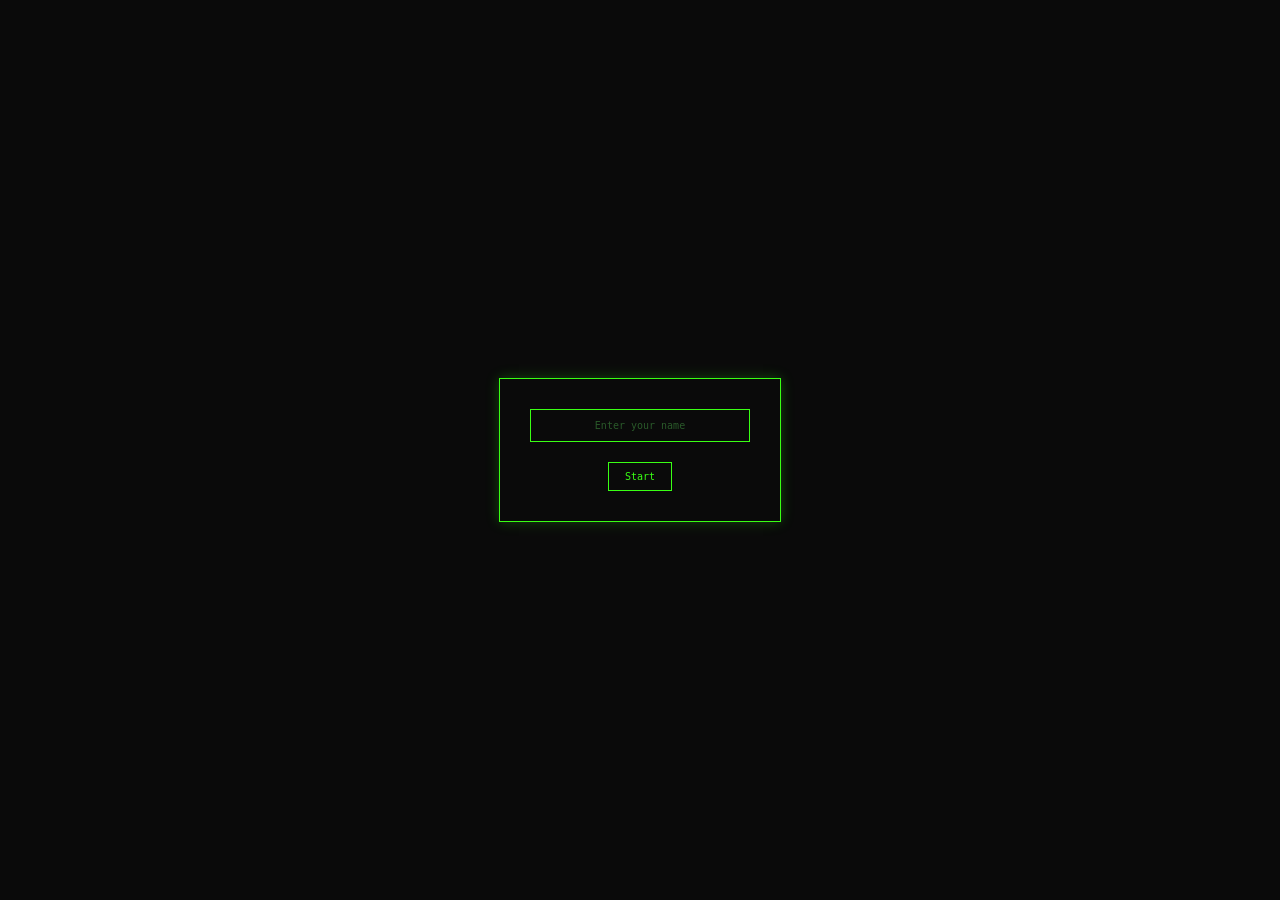
<file: index.html>
<!DOCTYPE html>
<html lang="en">
<head>
    <meta charset="UTF-8">
    <meta name="viewport" content="width=device-width, initial-scale=1.0">
    <link rel="stylesheet" href="style.css">
    <title>Home</title>
</head>
<body>
    <div id="container">
        <input type="text" name="name" id="name" placeholder="Enter your name">
        <button id="Start-btn">Start</button>
    </div>
    <script src="script.js"></script>
</body>
</html>
</file>
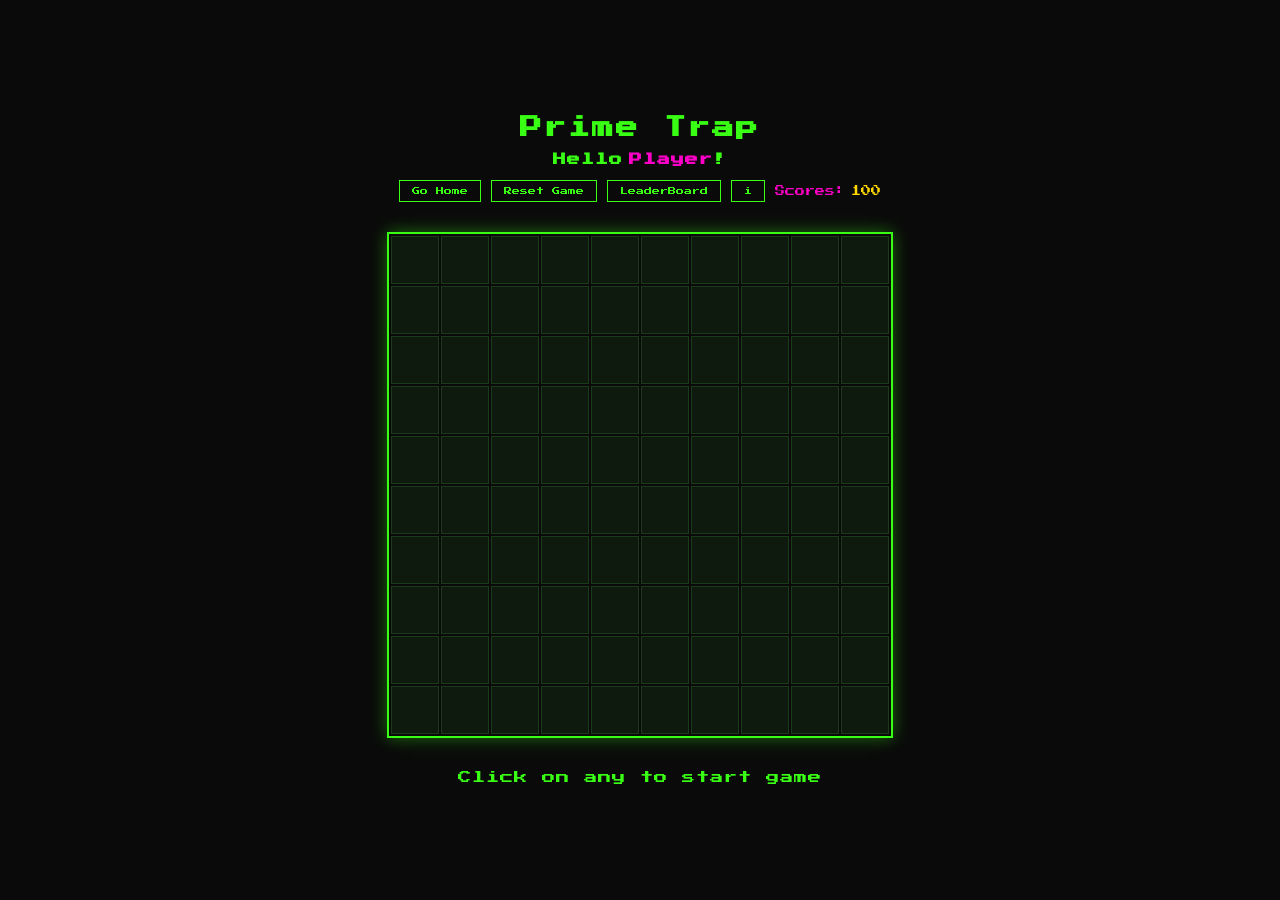
<file: game/index.html>
<!DOCTYPE html>
<html lang="en">

<head>
    <meta charset="UTF-8">
    <meta name="viewport" content="width=device-width, initial-scale=1.0">
    <link href="https://fonts.googleapis.com/css2?family=Press+Start+2P&display=swap" rel="stylesheet">
    <link rel="stylesheet" href="style.css">
    <title>Prime Trap</title>
</head>

<body>
    <div id="main-container">
        <div id="data">
            <h1>Prime Trap</h1>
            <h2>Hello<span>Player</span>!</h2>
            <div id="controls">
                <button onclick="window.location.href = '../'">Go Home</button>
                <button onclick="window.location.href = './'">Reset Game</button>
                <button>LeaderBoard</button>
                <button>i</button>
                <p>Scores: <span id="score">100</span></p>
            </div>
        </div>
        <div id="game-container">
            <table id="game-table">

            </table>
        </div>
        <div><span id="Footer">Click on any to start game</span></div>
    </div>
    <script src="script.js"></script>
</body>

</html>
</file>
<file: style.css>
/* Same base reset */
* {
    margin: 0;
    padding: 0;
    box-sizing: border-box;
}

/* Same body style */
body {
    background-color: #0a0a0a;
    min-height: 100vh;
    display: flex;
    justify-content: center;
    align-items: center;
    font-family: 'Press Start 2P', monospace;
}

/* Center container */
#container {
    display: flex;
    flex-direction: column;
    gap: 20px;
    align-items: center;
    padding: 30px;
    border: 1px solid #39ff14;
    box-shadow: 0 0 12px #39ff1440;
}

/* Input field */
input {
    background: #0a0a0a;
    border: 1px solid #39ff14;
    color: #39ff14;
    padding: 10px;
    font-size: 10px;
    font-family: inherit;
    outline: none;
    width: 220px;
    text-align: center;
}

/* Placeholder styling */
input::placeholder {
    color: #2a5a2a;
}

/* Focus effect (subtle, not flashy) */
input:focus {
    box-shadow: 0 0 6px #39ff14;
}

/* Button (same as your game) */
button {
    padding: 8px 16px;
    background: #0a0a0a;
    border: 1px solid #39ff14;
    cursor: pointer;
    color: #39ff14;
    font-size: 10px;
    font-family: inherit;
}

/* Hover */
button:hover {
    background: #39ff14;
    color: #0a0a0a;
}
</file>
<file: game/style.css>
* {
    margin: 0px;
    padding: 0px;
}

body {
    background-color: #0a0a0a;
    min-height: 100vh;
    display: flex;
    justify-content: center;
    align-items: center;
    font-family: 'Press Start 2P', monospace;
}

#main-container {
    display: flex;
    gap: 30px;
    align-items: center;
    flex-direction: column;
    padding: 24px;
}

#data {
    display: flex;
    flex-direction: column;
    gap: 14px;
    align-items: center;
}

h1 {
    font-size: 22px;
    color: #39ff14;
    letter-spacing: 2px;
}

h2 {
    font-size: 13px;
    color: #39ff14;
    letter-spacing: 1px;
}

h2 span {
    color: #ff00c8;
    margin-left: 6px;
}

#controls {
    display: flex;
    justify-content: center;
    flex-wrap: wrap;
    gap: 10px;
    align-items: center;
}

button {
    padding: 6px 12px;
    background: #0a0a0a;
    border: 1px solid #39ff14;
    border-radius: 0;
    cursor: pointer;
    color: #39ff14;
    font-size: 8px;
    font-family: 'Press Start 2P', monospace;
}

button:hover {
    background: #39ff14;
    color: #0a0a0a;
}

p {
    display: flex;
    align-items: center;
    color: #ff00c8;
    font-size: 10px;
    gap: 6px;
}

#score {
    color: #ffd700;
}

table {
    border: 2px solid #39ff14;
    box-shadow: 0 0 16px #39ff1466;
}

td {
    width: 46px;
    height: 46px;
    text-align: center;
    cursor: pointer;
    border: 1px solid #1a3a1a;
    color: #39ff14;
    font-size: 9px;
    background: #0d1a0d;
}

td:hover:not(.not-allowed) {
    background: #1a3a1a;
    color: #fff;
}

td.not-allowed {
    cursor: not-allowed;
    background: #101a10;
    color: #2a5a2a;
}

#Footer{
    color: #39ff14;
    font-size: smaller;
    letter-spacing: 1px;
}
</file>
